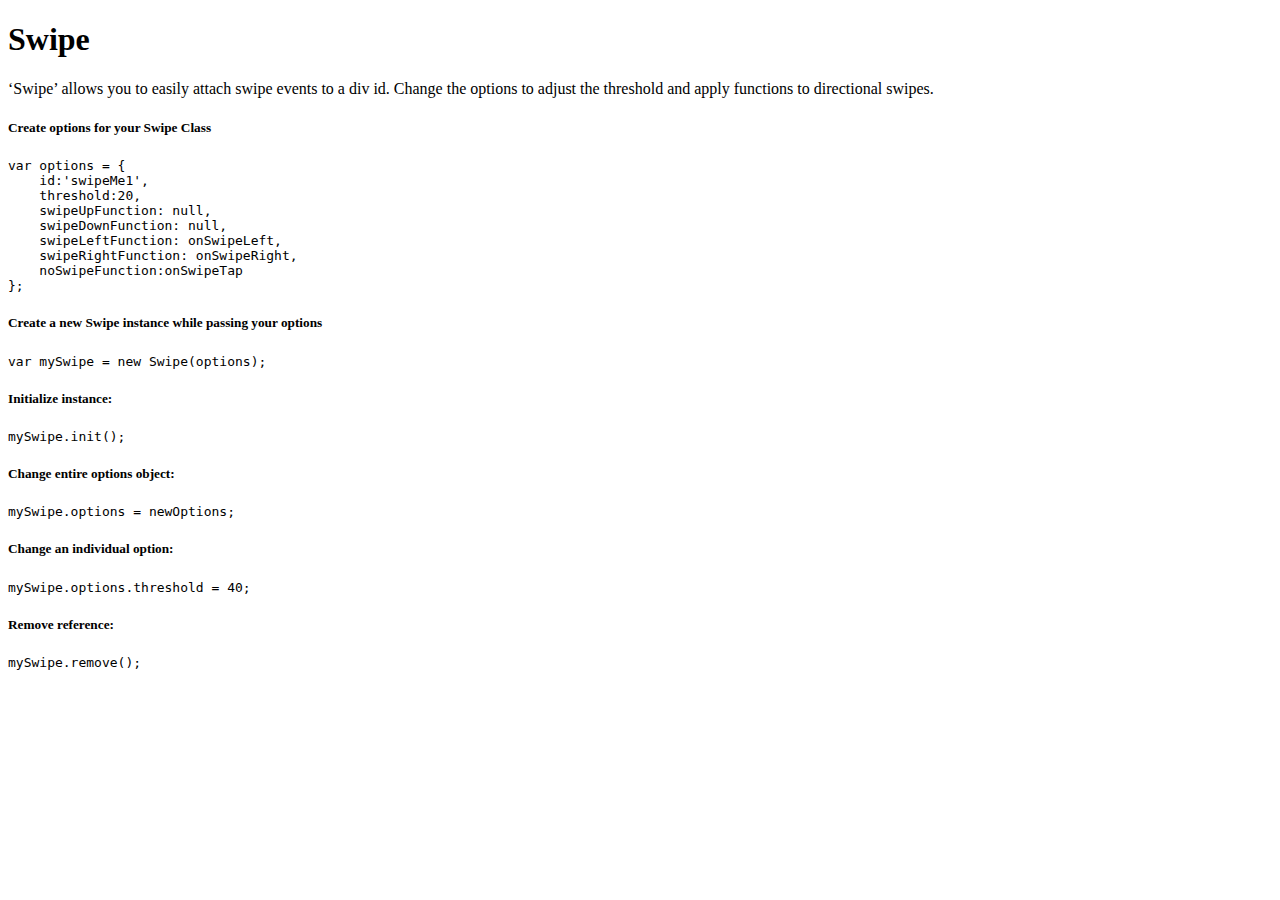
<file: readme.html>
<!DOCTYPE html>
<html>
<head>
	<meta charset="utf-8"/>
</head>
<body>
<h1 id="swipe">Swipe</h1>

<p>&#8216;Swipe&#8217; allows you to easily attach swipe events to a div id. Change the options to adjust the threshold and apply functions to directional swipes.</p>

<h5 id="createoptionsforyourswipeclass">Create options for your Swipe Class</h5>

<pre><code class="javascript">var options = {
    id:'swipeMe1',
    threshold:20,
    swipeUpFunction: null,
    swipeDownFunction: null,
    swipeLeftFunction: onSwipeLeft,
    swipeRightFunction: onSwipeRight,
    noSwipeFunction:onSwipeTap
};
</code></pre>

<h5 id="createanewswipeinstancewhilepassingyouroptions">Create a new Swipe instance while passing your options</h5>

<pre><code class="javascript">var mySwipe = new Swipe(options);
</code></pre>

<h5 id="initializeinstance:">Initialize instance:</h5>

<pre><code class="javascript">mySwipe.init();
</code></pre>

<h5 id="changeentireoptionsobject:">Change entire options object:</h5>

<pre><code class="javascript">mySwipe.options = newOptions;
</code></pre>

<h5 id="changeanindividualoption:">Change an individual option:</h5>

<pre><code class="javascript">mySwipe.options.threshold = 40;
</code></pre>

<h5 id="removereference:">Remove reference:</h5>

<pre><code class="javascript">mySwipe.remove();
</code></pre>

</body>
</html>
</file>
